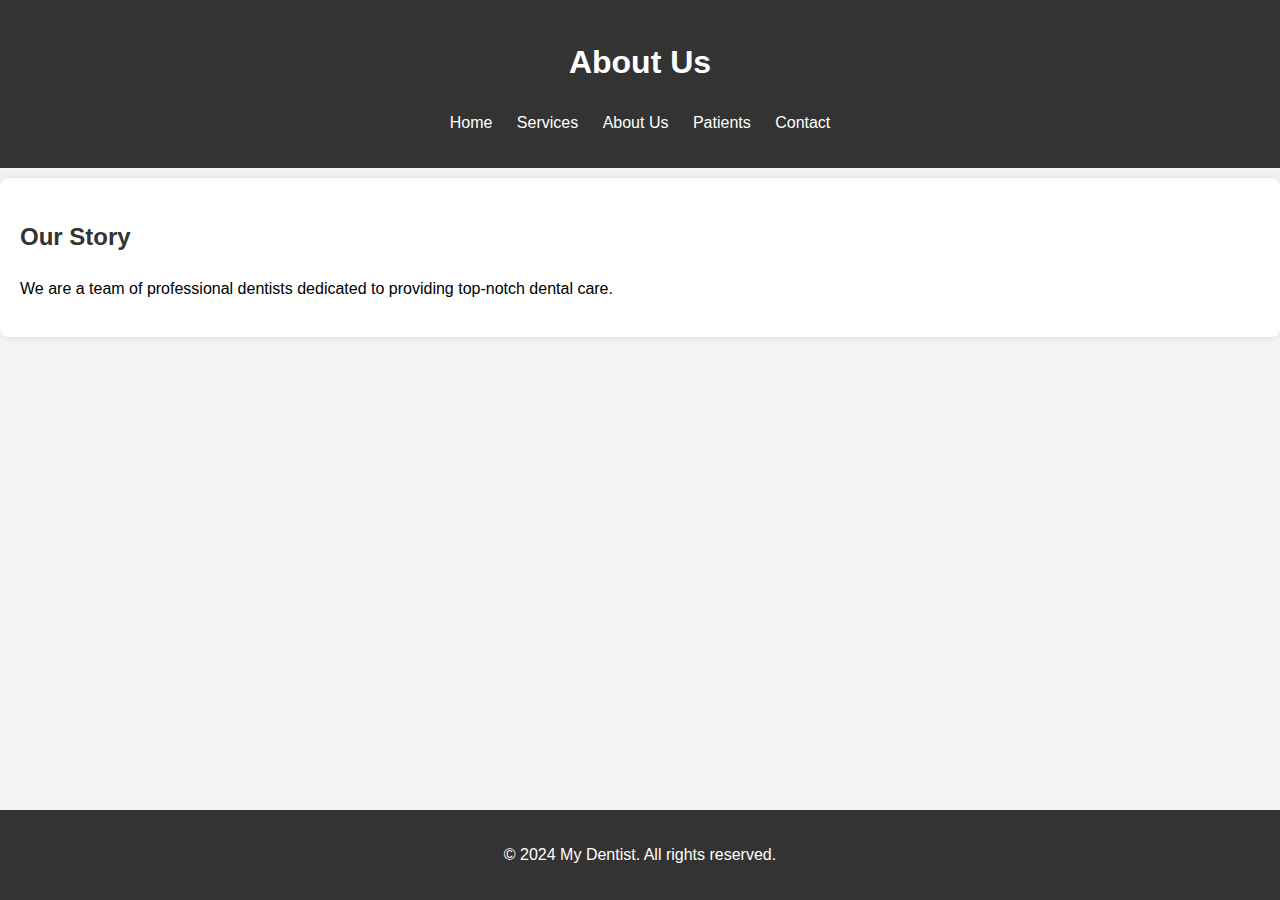
<file: about.html>
<!DOCTYPE html>
<html lang="en">
<head>
    <meta charset="UTF-8">
    <meta name="viewport" content="width=device-width, initial-scale=1.0">
    <title>My Dentist - About Us</title>
    <link rel="stylesheet" href="styles.css">
</head>
<body>
    <header>
        <h1>About Us</h1>
        <nav>
            <ul>
                <li><a href="index.html">Home</a></li>
                <li><a href="services.html">Services</a></li>
                <li><a href="about.html">About Us</a></li>
                <li><a href="patients.html">Patients</a></li>
                <li><a href="contact.html">Contact</a></li>
            </ul>
        </nav>
    </header>

    <section id="about">
        <h2>Our Story</h2>
        <p>We are a team of professional dentists dedicated to providing top-notch dental care.</p>
    </section>

    <footer>
        <p>&copy; 2024 My Dentist. All rights reserved.</p>
    </footer>
</body>
</html>
</file>
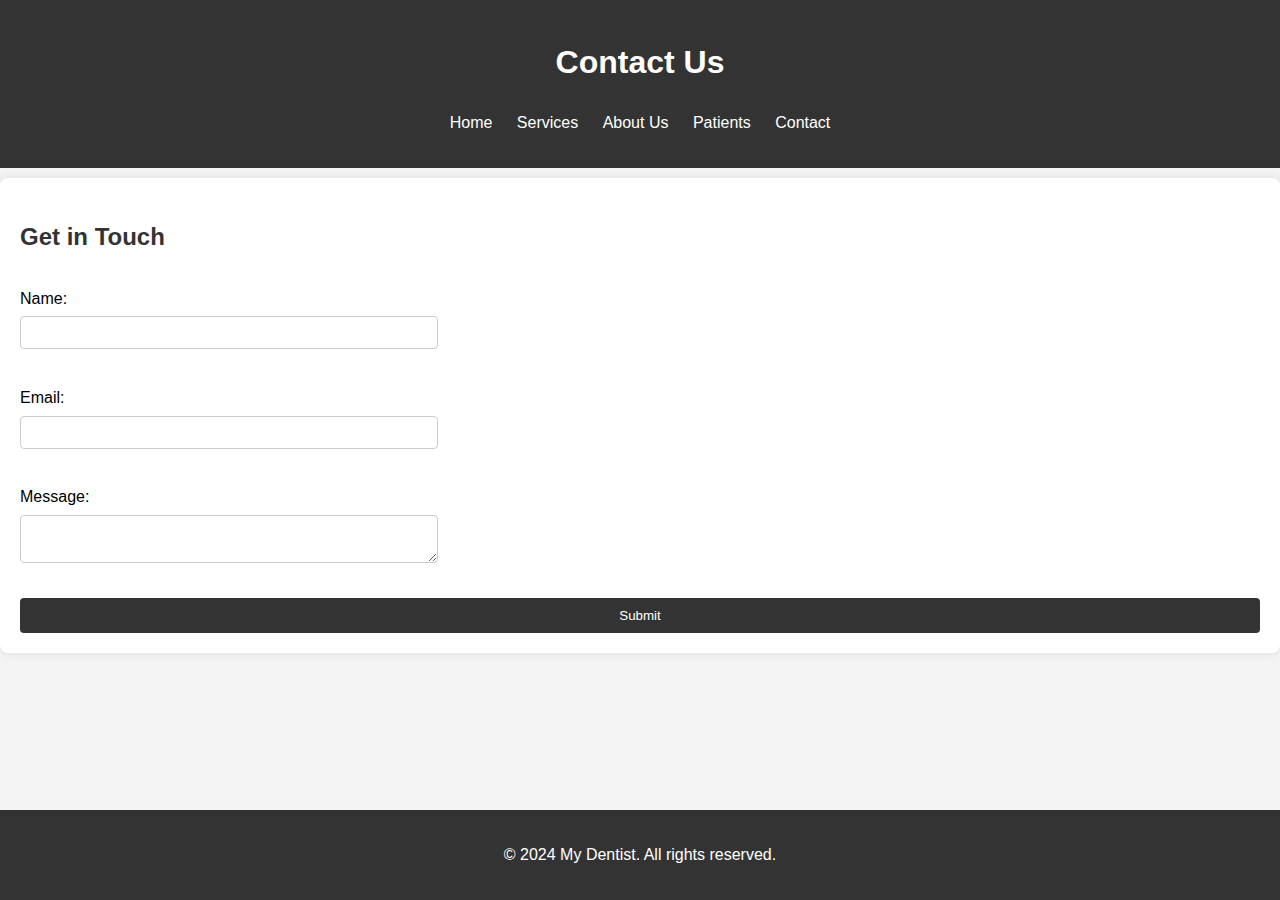
<file: contact.html>
<!DOCTYPE html>
<html lang="en">
<head>
    <meta charset="UTF-8">
    <meta name="viewport" content="width=device-width, initial-scale=1.0">
    <title>My Dentist - Contact</title>
    <link rel="stylesheet" href="styles.css">
</head>
<body>
    <header>
        <h1>Contact Us</h1>
        <nav>
            <ul>
                <li><a href="index.html">Home</a></li>
                <li><a href="services.html">Services</a></li>
                <li><a href="about.html">About Us</a></li>
                <li><a href="patients.html">Patients</a></li>
                <li><a href="contact.html">Contact</a></li>
            </ul>
        </nav>
    </header>

    <section id="contact">
        <h2>Get in Touch</h2>
        <form id="contactForm">
            <label for="name">Name:</label>
            <input type="text" id="name" name="name" required>
            <br>
            <label for="email">Email:</label>
            <input type="email" id="email" name="email" required>
            <br>
            <label for="message">Message:</label>
            <textarea id="message" name="message" required></textarea>
            <br>
            <button type="submit">Submit</button>
        </form>
    </section>

    <footer>
        <p>&copy; 2024 My Dentist. All rights reserved.</p>
    </footer>

    <script src="scripts.js"></script>
</body>
</html>
</file>
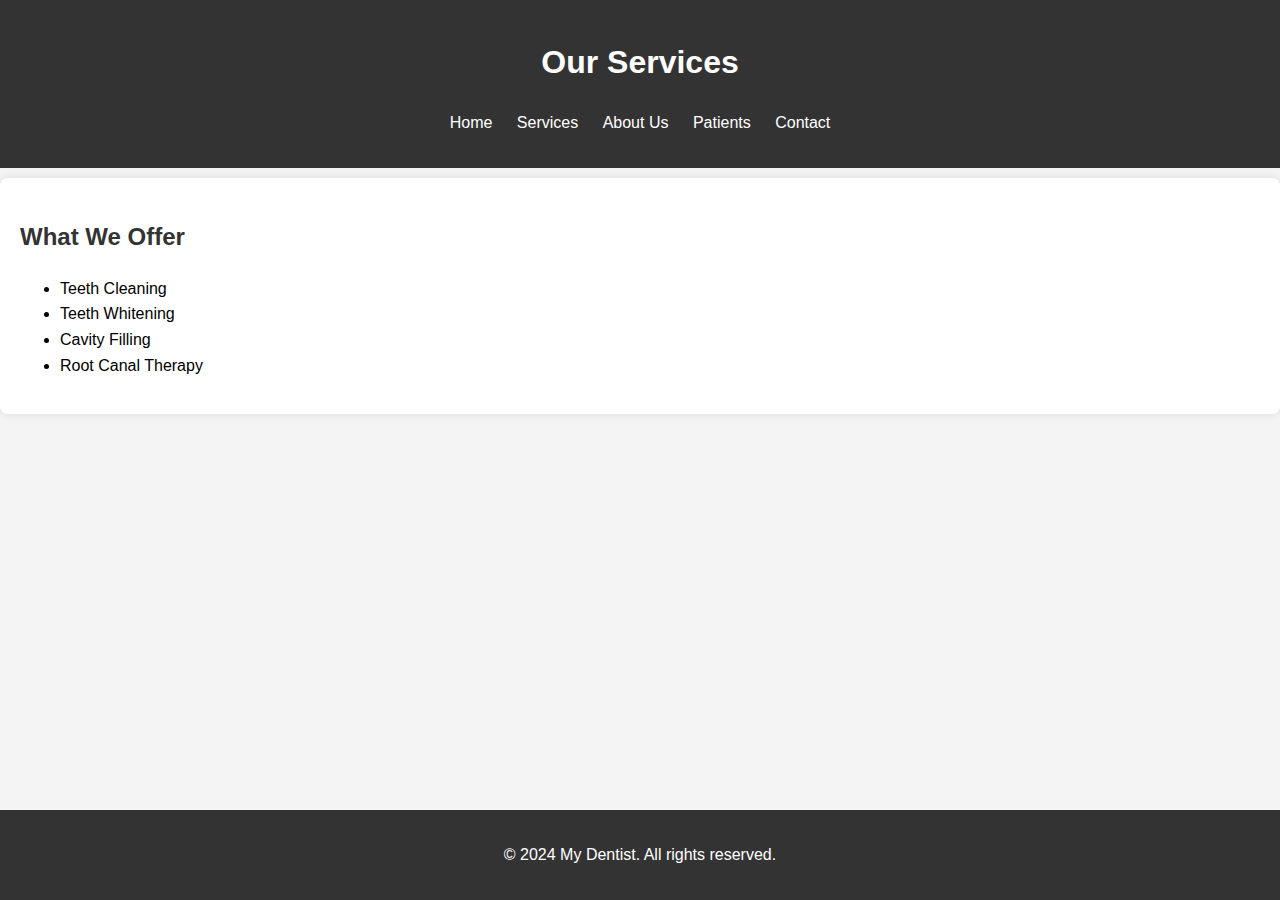
<file: services.html>
<!DOCTYPE html>
<html lang="en">
<head>
    <meta charset="UTF-8">
    <meta name="viewport" content="width=device-width, initial-scale=1.0">
    <title>My Dentist - Services</title>
    <link rel="stylesheet" href="styles.css">
</head>
<body>
    <header>
        <h1>Our Services</h1>
        <nav>
            <ul>
                <li><a href="index.html">Home</a></li>
                <li><a href="services.html">Services</a></li>
                <li><a href="about.html">About Us</a></li>
                <li><a href="patients.html">Patients</a></li>
                <li><a href="contact.html">Contact</a></li>
            </ul>
        </nav>
    </header>

    <section id="services">
        <h2>What We Offer</h2>
        <ul>
            <li>Teeth Cleaning</li>
            <li>Teeth Whitening</li>
            <li>Cavity Filling</li>
            <li>Root Canal Therapy</li>
        </ul>
    </section>

    <footer>
        <p>&copy; 2024 My Dentist. All rights reserved.</p>
    </footer>
</body>
</html>
</file>
<file: styles.css>
body {
    font-family: Arial, sans-serif;
    line-height: 1.6;
    margin: 0;
    padding: 0;
    background-color: #f4f4f4;
}

header {
    background: #333;
    color: #fff;
    padding: 1rem 0;
    text-align: center;
}

nav ul {
    list-style: none;
    padding: 0;
}

nav ul li {
    display: inline;
    margin: 0 10px;
}

nav ul li a {
    color: #fff;
    text-decoration: none;
}

section {
    padding: 20px;
    margin: 10px 0;
    background: #fff;
    border-radius: 8px;
    box-shadow: 0 0 10px rgba(0,0,0,0.1);
}

h2 {
    color: #333;
}

footer {
    text-align: center;
    padding: 1rem 0;
    background: #333;
    color: #fff;
    position: fixed;
    width: 100%;
    bottom: 0;
}

form {
    display: flex;
    flex-direction: column;
}

form label {
    margin-top: 10px;
}

form input, form textarea {
    margin-top: 5px;
    padding: 8px;
    width: 100%;
    max-width: 400px;
    border: 1px solid #ccc;
    border-radius: 4px;
}

form button {
    margin-top: 10px;
    padding: 10px;
    border: none;
    background: #333;
    color: #fff;
    cursor: pointer;
    border-radius: 4px;
}

form button:hover {
    background: #555;
}

img {
    max-width: 100%;
    height: auto;
    border-radius: 8px;
}
</file>
